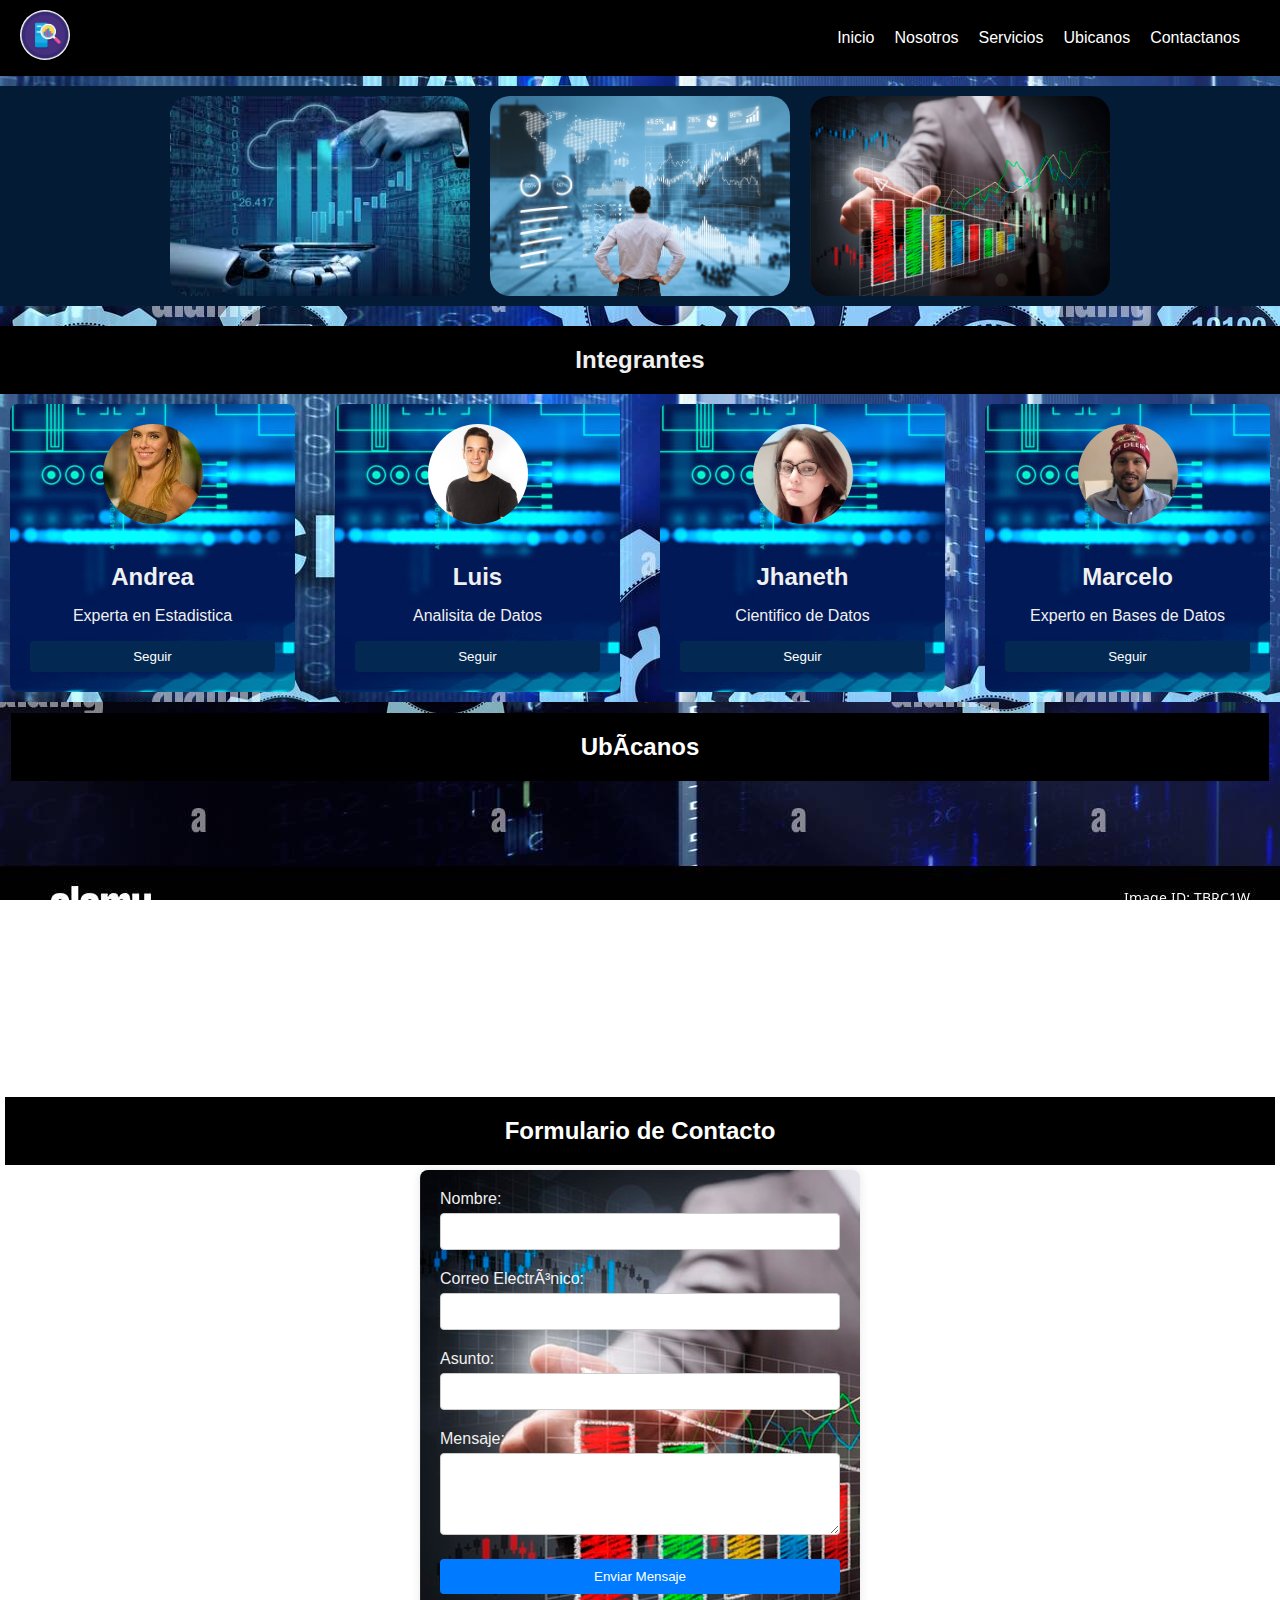
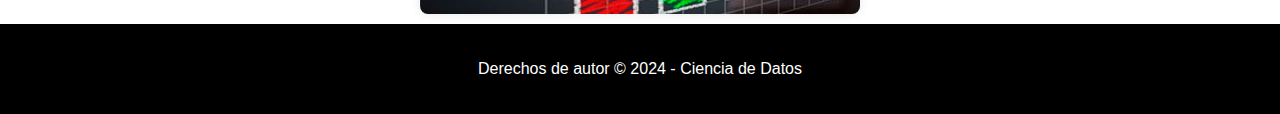
<file: index.html>
<!DOCTYPE html>
<html lang="es">
<head>
    <meta charset=">
    <meta name="viewport" content="width=device-width, initial-scale=1.0">
    <title>Proyecto Unificado: Galería de Imágenes y Menú de Navegación</title>
    <link rel="stylesheet" href="style.css">
</head>
<body class="parallax">
    <div class="loading" ></div>

        <nav class="navbar">
            <div class="logo">
                <img src="images/logo.png" alt="Logo">
            </div>
            <ul class="nav-links">
                <li><a href="#">Inicio</a></li>
                <li><a href="#integrantes">Nosotros</a></li>
                <li><a href="#servicios">Servicios</a></li>
                <li><a href="#ubicanos">Ubicanos</a></li>
                <li><a href="#contacto">Contactanos</a></li>
            </ul>
            <div class="burger" onclick="toggleMenu()">
                <div class="line1"></div>
                <div class="line2"></div>
                <div class="line3"></div>
            </div>
        </nav>
    
        <div class="gallery"  id="servicios">
            <div class="image">
                <img src="images/1.jpg" alt="Imagen 1">
                <div class="overlay">
                    <h2>Analisis de Datos</h2>
                    <div class="contenido_c">
                        Lorem ipsum dolor sit amet consectetur adipisicing elit. Laudantium in similique fugiat ipsa repudiandae, laboriosam ducimus quidem rem est amet repellendus, aspernatur alias.
                    </div>
                </div>
                
            </div>
            <div class="image">
                
                <img src="images/2.jpeg" alt="Imagen 2">
                <div class="overlay">
                    <h2>Inteligencia de Negocios</h2>
                    <div class="contenido_c">
                        Lorem ipsum dolor sit amet consectetur adipisicing elit. Laudantium in similique fugiat ipsa repudiandae, laboriosam ducimus quidem rem est amet repellendus, aspernatur alias.
                    </div>
                </div>
            </div>
            <div class="image">
                <img src="images/3.jpg" alt="Imagen 3">
                <div class="overlay">
                    <h2>Estadistica</h2>
                    <div class="contenido_c">
                        Lorem ipsum dolor sit amet consectetur adipisicing elit. Laudantium in similique fugiat ipsa repudiandae, laboriosam ducimus quidem rem est amet repellendus, aspernatur alias.
                    </div>
                </div>
                
            </div>
            <!-- Agrega más imágenes aquí -->
        </div>
        <h2 id="integrantes">Integrantes</h2>
        <div class="profile-cards">
            <div class="profile-card">
                <img src="images/integrante1.jpeg" alt="Perfil 1">
                <h2>Andrea</h2>
                <p>Experta en Estadistica</p>
                <button>Seguir</button>
            </div>
            <div class="profile-card">
                <img src="images/integrante2.jpeg" alt="Perfil 2">
                <h2>Luis</h2>
                <p>Analisita de Datos</p>
                <button>Seguir</button>
            </div>
            <div class="profile-card">
                <img src="images/integrante3.jpeg" alt="Perfil 2">
                <h2>Jhaneth</h2>
                <p>Cientifico de Datos</p>
                <button>Seguir</button>
            </div>
            <div class="profile-card">
                <img src="images/integrante4.jpeg" alt="Perfil 2">
                <h2>Marcelo</h2>
                <p>Experto en Bases de Datos</p>
                <button>Seguir</button>
            </div>
            <!-- Agrega más tarjetas de perfil aquí -->
        </div>

        <div class="mapa_google">
            <h2>Ubícanos</h2>
            <div class="mapouter">
                <div class="gmap_canvas">
                    <iframe id="gmap_canvas"  a  src="https://maps.google.com/maps?q=univalle&t=&z=14&ie=UTF8&iwloc=&output=embed" frameborder="0" scrolling="no" marginheight="0" marginwidth="0"></iframe>
                </div>
            </div>
        </div> 
        <h2 id="contacto" class="titulo">Formulario de Contacto</h2>
        <div class="formulario">
            <div class="container">
                <form action="#" method="post">
                    <div class="form-group">
                        <label for="nombre">Nombre:</label>
                        <input type="text" id="nombre" name="nombre" required>
                    </div>
                    <div class="form-group">
                        <label for="email">Correo Electrónico:</label>
                        <input type="email" id="email" name="email" required>
                    </div>
                    <div class="form-group">
                        <label for="asunto">Asunto:</label>
                        <input type="text" id="asunto" name="asunto" required>
                    </div>
                    <div class="form-group">
                        <label for="mensaje">Mensaje:</label>
                        <textarea id="mensaje" name="mensaje" rows="4" required></textarea>
                    </div>
                    <button type="submit">Enviar Mensaje</button>
                </form>
            </div>
            
        </div>
        <footer>
            <div class="footer-content">
                <p>Derechos de autor &copy; 2024 - Ciencia de Datos</p>
            </div>
        </footer>
    <script src="script.js"></script>
</body>
</html>
</file>
<file: style.css>
body {
    margin: 0;
    padding: 0;
    font-family: 'Gill Sans', 'Gill Sans MT', Calibri, 'Trebuchet MS', sans-serif;
}

.navbar {
    display: flex;
    justify-content: space-between;
    align-items: center;
    background-color: rgb(0,0,0);
    color: #fff;
    padding: 10px 20px;
}

.navbar .logo {
    font-size: 24px;
}
.navbar img {
    width: 50px;
    height: 50px;
    border-radius: 50%;
}
.nav-links {
    display: flex;
    list-style: none;
    padding: 0;
    margin: 0;
}

.nav-links li {
    margin-right: 20px;
}

.nav-links li a {
    color: #fff;
    text-decoration: none;
}

.burger {
    display: none;
    flex-direction: column;
    cursor: pointer;
}

.line1, .line2, .line3 {
    width: 25px;
    height: 3px;
    background-color: #fff;
    margin: 5px;
}
/**/
@media screen and (max-width: 768px) {
    .nav-links {
        display: none;
        flex-direction: column;
    }

    .nav-links li {
        margin: 10px 0;
    }

    .burger {
        display: flex;
    }
}

.gallery {
    display: flex;
    flex-wrap: wrap;
    justify-content: center;
    gap: 20px;
    margin-top: 10px; 
    background-color: #041b35;
    padding: 10px;
    
}


.image {
    position: relative;
    overflow: hidden;
    width: 300px;
    height: 200px;
    border-radius: 20px;
}



.image img {
    width: 100%;
    height: 100%;
    transition: transform 0.3s ease;
}

.image .overlay {
    position: absolute;
    top: 0;
    left: 0;
    width: 100%;
    height: 100%;
    background: rgba(0, 0, 0, 0.5);
    opacity: 0;
    transition: opacity 0.3s ease;
}



.image:hover .overlay {
    opacity: 1;
}

.image:hover img {
    transform: scale(1.1);
}


.image h2{
    color: #f8f4f4;
    background-color: #0a0022;
    text-align: center;
}
.contenido_c{
    color: #f8f8f8;
    background-color: #000000;
    text-align: justify;
    padding: 10px;
}
/* Estilos para el efecto parallax */
.parallax {
    background-image: url('images/background.jpg'); /* Ruta de la imagen de fondo */
    background-size: auto; /* Ajustar el tamaño de la imagen automáticamente */
    background-repeat: repeat; /* Repetir la imagen de fondo en mosaico */
    background-attachment: fixed; /* Fondo fijo para el efecto parallax */
    height: 100vh; /* Tamaño igual al 100% de la altura de la ventana */
    width: 100%; /* Tamaño igual al 100% del ancho de la ventana */
    position: relative;
    z-index: -1; /* Colocar detrás del contenido */
}

/* Estilos para la animación de carga */


@keyframes spin {
    0% { transform: rotate(0deg); }
    100% { transform: rotate(360deg); }
}

.loading {
    border: 8px solid #f3f3f3;
    border-radius: 50%;
    border-top: 8px solid #3498db;
    width: 50px;
    height: 50px;
    animation: spin 1s linear infinite;
    margin: 20px auto;
    display: block; /* Asegura que la animación esté visible al cargar la página */
}



#integrantes {
    text-align: center; /* Centrar el texto */

    color: #f0f0f0;
    background-color: black;
    padding-top: 20px;
    padding-bottom: 20px;
    margin-bottom: 0px;
}

/* tarjetas*/
.profile-cards {
    display: flex;
    flex-wrap: wrap; /* Permitir el ajuste de línea */
    justify-content: center;
    gap: 20px;
    background-image: url('images/background.jpg'); /* Ruta de la imagen de fondo */

}


.profile-card {

    background-image: url('images/banner.jpg');
    border-radius: 8px;
    padding: 20px;
    text-align: center;
    color: #f0f0f0;
    flex:  100px; /* Establecer el tamaño mínimo y máximo de la tarjeta */
    margin: 10px;
}




.profile-card img {
    border-radius: 50%;
    width: 100px;
    height: 100px;
    object-fit: cover;
    margin-bottom: 15px;
    transition: box-shadow 0.3s; /* Agregar transición para suavizar el efecto */

}
.profile-card img:hover {
    filter: brightness(120%); /* Ajusta el brillo al pasar el mouse */
    transition: filter 0.3s; /* Agrega una transición suave */
    transform: scale(1.25); /* Aumenta el tamaño de la imagen un 25% */
    outline: 2px solid rgb(251, 253, 255); /* Agrega un borde del mismo color que el destello */
}


.profile-card h2 {
    margin-bottom: 10px;
}

.profile-card button {
    background-color: #032952;
    color: #fff;
    border: none;
    border-radius: 4px;
    padding: 8px 16px;
    cursor: pointer;
    width: 100%;
}

.profile-card button:hover {
    background-color: #0056b3;
}

.profile-card:hover {
    box-shadow: 0 0 10px rgba(0, 0, 0, 0.2); /* Agregar sombra al pasar el mouse */

}



footer {
    background-color: #000000;
    color: #fff;
    padding: 20px 0;
    text-align: center;
    font-family: 'Gill Sans', 'Gill Sans MT', Calibri, 'Trebuchet MS', sans-serif;
}

.footer-content {
    max-width: 1200px;
    margin: 0 auto;
}

.mapa_google{
   padding: 10px;
}
.mapa_google h2{
    color: white;
    text-align: center;
    background-color: black;
    padding: 20px 0;
    margin: 1px;
}

.mapouter {
    margin: 0 auto;
    width: 100%;
    max-width: 100%; /* Asegura que el mapa no sea más ancho que la pantalla */
    height: 300px; /* Puedes ajustar la altura según tus necesidades */
    display: flex;
    justify-content: center;
}

.gmap_canvas {
    width: 100%;
    height: 100%; /* Hace que el mapa ocupe todo el espacio disponible dentro del contenedor */
    
}
.gmap_canvas iframe{
    width: 100%;
    height: 100%;
   
}
.formulario {
    display: flex;
    justify-content: center;
    align-items: center;
}
.container {
    width: 400px;
    padding: 20px;

    background-image: url('images/3.jpg');
    border-radius: 8px;
    box-shadow: 0 0 10px rgba(0, 0, 0, 0.1);
  
    text-align: center;
    color: #f0f0f0;
    position: relative;
    margin-bottom: 10px;
}

.titulo {
    margin-bottom: 20px;
    color: white;
    text-align: center;
    background-color: black;
    padding: 20px 0;
    margin: 5px;
}

.form-group {
    margin-bottom: 20px;
}

.container label {
    text-align: left;
    display: block;
    margin-bottom: 5px;
}
.container
input[type="text"],
input[type="email"],
textarea {
    width: 100%;
    padding: 10px;
    border: 1px solid #ccc;
    border-radius: 4px;
    box-sizing: border-box;
}

.container
button {
    width: 100%;
    padding: 10px;
    background-color: #007bff;
    color: #fff;
    border: none;
    border-radius: 4px;
    cursor: pointer;
    transition: background-color 0.3s;
}

button:hover {
    background-color: #003b7a;
}
</file>
